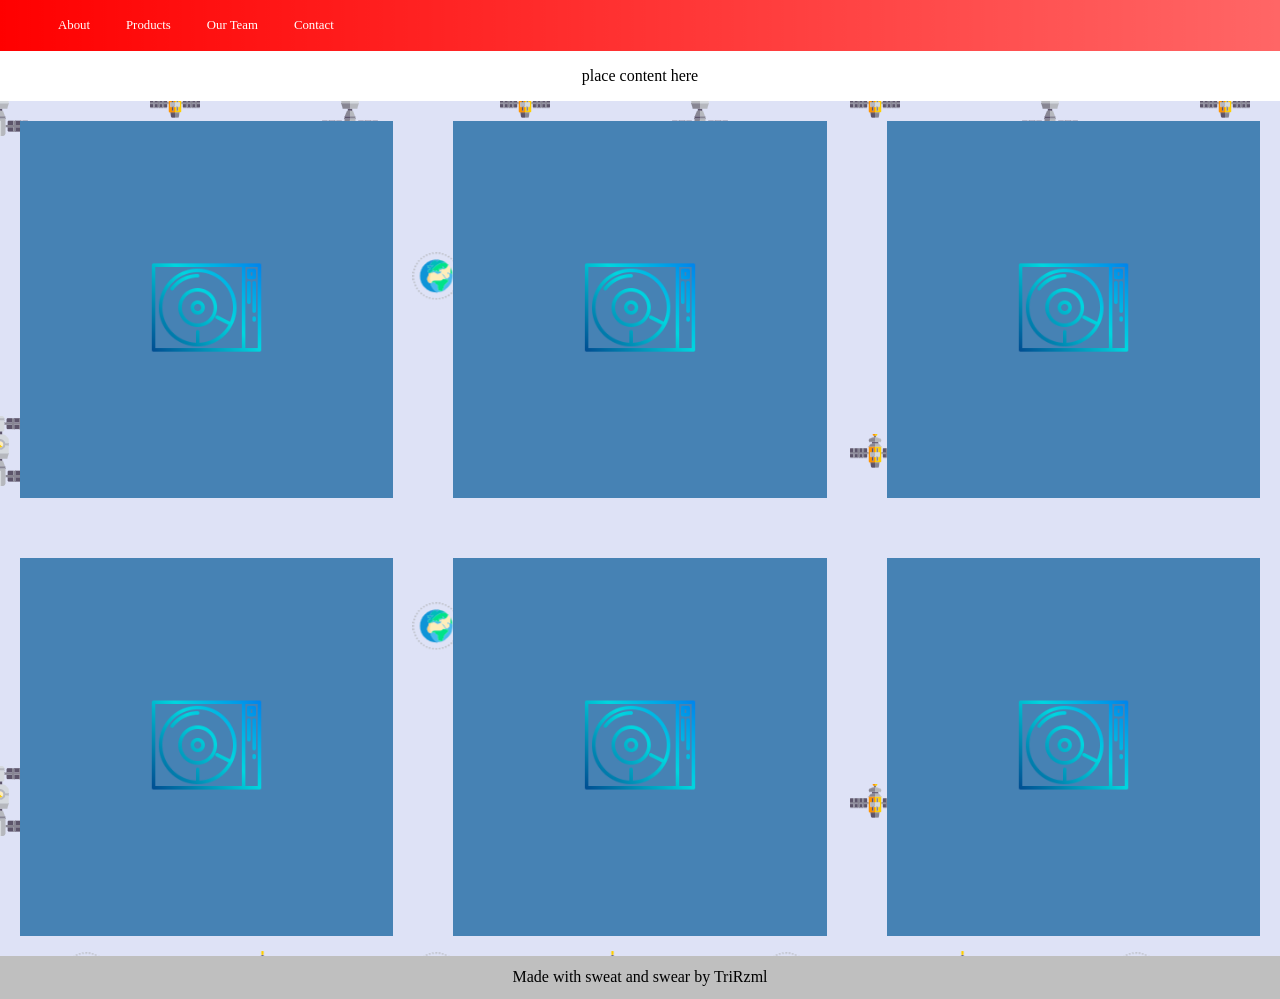
<file: neagoie.html>
<!DOCTYPE html>
<html>
<head>
	<title>Neagoie</title>
	<link rel="stylesheet" type="text/css" href="neagoie.css">
</head>
<body>

	<header id="merah">
		<ul>
		  <li><a href="#about">About</a></li>
		  <li><a href="#products">Products</a></li>
		  <li><a href="#ourTeam">Our Team</a></li>
		  <li style="float:right"><a href="#contact">Contact</a></li>
		</ul>
	</header>

	<div id="cover">
		<p>place content here</p>
		
	</div>

	<div id="project">
		<div class="box"><img src="001-album.png" class="item"></div>
		<div class="box"><img src="001-album.png" class="item"></div>
		<div class="box"><img src="001-album.png" class="item"></div>
		<div class="box"><img src="001-album.png" class="item"></div>
		<div class="box"><img src="001-album.png" class="item"></div>
		<div class="box"><img src="001-album.png" class="item"></div>
	</div>

	<div id="footer">
		<p>Made with sweat and swear by TriRzml</p>
		
	</div>

</body>
</html>
</file>
<file: neagoie.css>
body{
	margin: 0;
}

/*Navigation Bar*/

#merah{
	background-image: linear-gradient(to right, rgba(255,0,0,2), rgba(255,0,0,0.6));
}

ul {
	display: flex;
	list-style: none;
	margin: 0;
	font-size: 0.8em;
}

li {
	padding: 18px;
}

#contact{
	margin-left: auto;
}
 
a{
	color: white;
	text-decoration: none;
}

li:hover:not(.active) {
	background-color: #111;
}

@media only screen and (max-width: 600px){
	ul{
		font-size: 0.5em;
		padding: 0;
	}
}

/*Cover Content*/

#cover{
	display: flex;
	justify-content: center;
	align-items: center;
	size: 50%;
	/*bisa pakai vh (view port height)*/
}

#bg{
	width: 100%;
	/*background: center center cover no-repeat fixed;*/
}

/*Main Content*/

#project{
	display: grid;
	grid-gap: 20px;
	grid-template-columns: repeat(auto-fill, minmax(350px, 1fr));
	background: url("pattern.png");

}

.box{
	margin: 20px;
	padding: 130px;
	background: steelblue;
}

.item{
	width: 100%;
}

/*Footer and Closing*/

#footer p{
	background: #7777;
	text-align: center;
	display: grid;
	margin: 0;
	padding: 1%;
}
</file>
